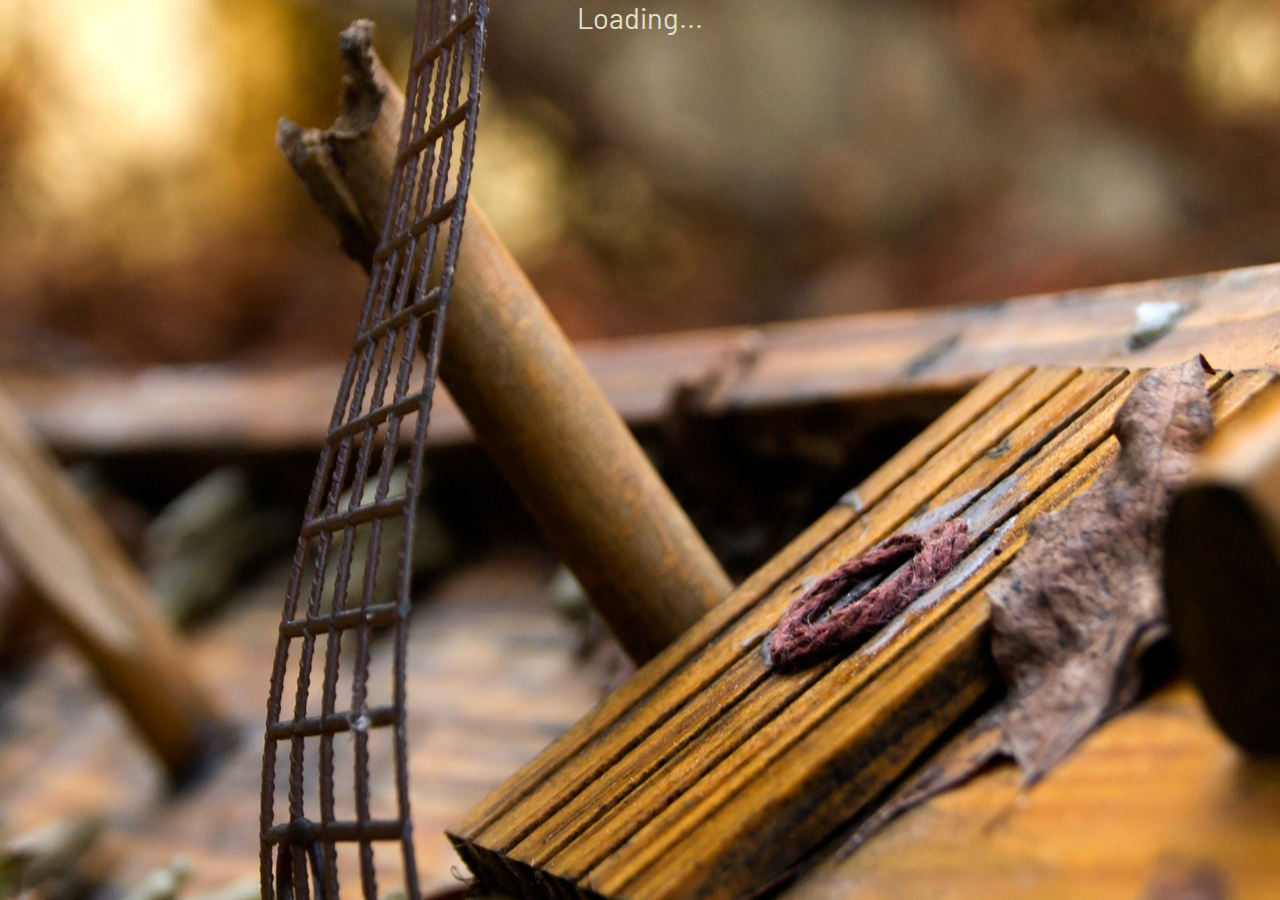
<file: index.html>
<!DOCTYPE html>
<html lang="pl">

<head>
  <meta charset="UTF-8" />
  <meta name="viewport" content="width=device-width, initial-scale=1.0" />
  <meta http-equiv="X-UA-Compatible" content="ie=edge" />
  <meta property="og:image" content="./assets/meta.jpg" />
  <link rel="stylesheet" href="./components/repos/style.css">
  <link rel="stylesheet" href="./css/style.css">
  <script src="./components/repos/index.js"></script>
  <script src="./components/modal/index.js"></script>
  <title>Repos</title>
</head>

<body>
  <my-repos>
  </my-repos>
</body>

</html>
</file>
<file: components/repos/style.css>
span {
  display: flex;
  flex-flow: column;
  height: 100%;
  min-height: 100vh;
  overflow: auto;
  justify-content: center;
}
table {
  margin: 0 auto;
}
th,
td {
  padding: 5px 7px 10px;
  text-shadow: 2px 2px 2px #272727;
  pointer-events: none;
  font-size: 0.6rem;
  line-height: 0.9em;
  border-radius: 0.5em;
  color: #a5a5a5;
  box-shadow: 0px 0px 3px 0px #b37e0e;
  background: rgba(12, 75, 5, 0.377);
  transition: all 0.24s linear;
}
tr:nth-child(n + 1) td:first-child {
  background: #1118;
  box-shadow: 0px 0px 3px 0px rgb(204, 11, 11);
}
td:hover {
  box-shadow: 0px 0px 3px 0px rgb(204, 11, 11);
}
tr th {
  background: hsla(0, 0%, 7%, 0.533);
  overflow: hidden;
  color: rgb(165, 165, 165);
  box-shadow: 0px 0px 3px 0px rgb(204, 11, 11);
}
h1 {
  pointer-events: none;
  margin: 6vh 0;
  padding: 0.3em 0 0.5em;
  color: #ffa70480;
  line-height: 1em;
  font-size: 0.8em;
  text-shadow: 1px 1px 2px #272727;
  background-image: linear-gradient(to left, #fff0, #53360080 50%, #fff0);
  box-shadow: 0px 0px 3px 0px #cc0b0b;
  transition: color 0.24s linear;
}
h1:hover {
  color: #b99700;
}
h1 a {
  pointer-events: auto;
  text-decoration: none;
  display: inline-block;
  text-shadow: 1px 2px 1px #272727;
  color: #d6b212;
}
h1 a:hover {
  color: #96c42d;
}
td a {
  pointer-events: auto;
  font-weight: bold;
  color: #cec6a5;
  font-size: 1.1em;
  text-underline-position: under;
  text-decoration: none;
  transition: color 0.17s linear;
}
td a:hover {
  color: #eccb5c;
}
button {
  pointer-events: auto;
  border-radius: 0.5em;
  cursor: pointer;
  font-size: 0.6em;
  box-shadow: 0px 0px 3px 0px #b37e0e;
  border: none;
  background: #333b;
  color: #a5a5a5;
  padding: 5px 16px 7px;
  text-shadow: 1px 2px 1px #272727;
  color: #d6b212;
  transition: box-shadow 0.24s linear;
  margin: 0 10px;
}

button:hover {
  box-shadow: 0px 0px 3px 0px rgb(204, 11, 11);
  color: #8fcc00;
}
</file>
<file: css/style.css>
* {
  padding: 0;
  margin: 0;
  box-sizing: border-box;
  color: rgb(224, 224, 206);
  text-align: center;
  font-family: "Barlow", sans-serif;
  font-size: 29px;
  -webkit-touch-callout: none;
  -webkit-user-select: none;
  -moz-user-select: none;
  -ms-user-select: none;
  user-select: none;
}
@font-face {
  font-family: Barlow;
  src: url(../assets/fonts/Barlow/Barlow-Regular.ttf);
}
html {
  height: 100%;
}
body {
  background: rgb(42, 42, 43) url("../assets/bcg.jpg") center no-repeat;
  background-size: 100% cover;
}

@media only screen and (max-width: 1020px) {
  * {
    font-size: 26px;
  }

}
</file>
